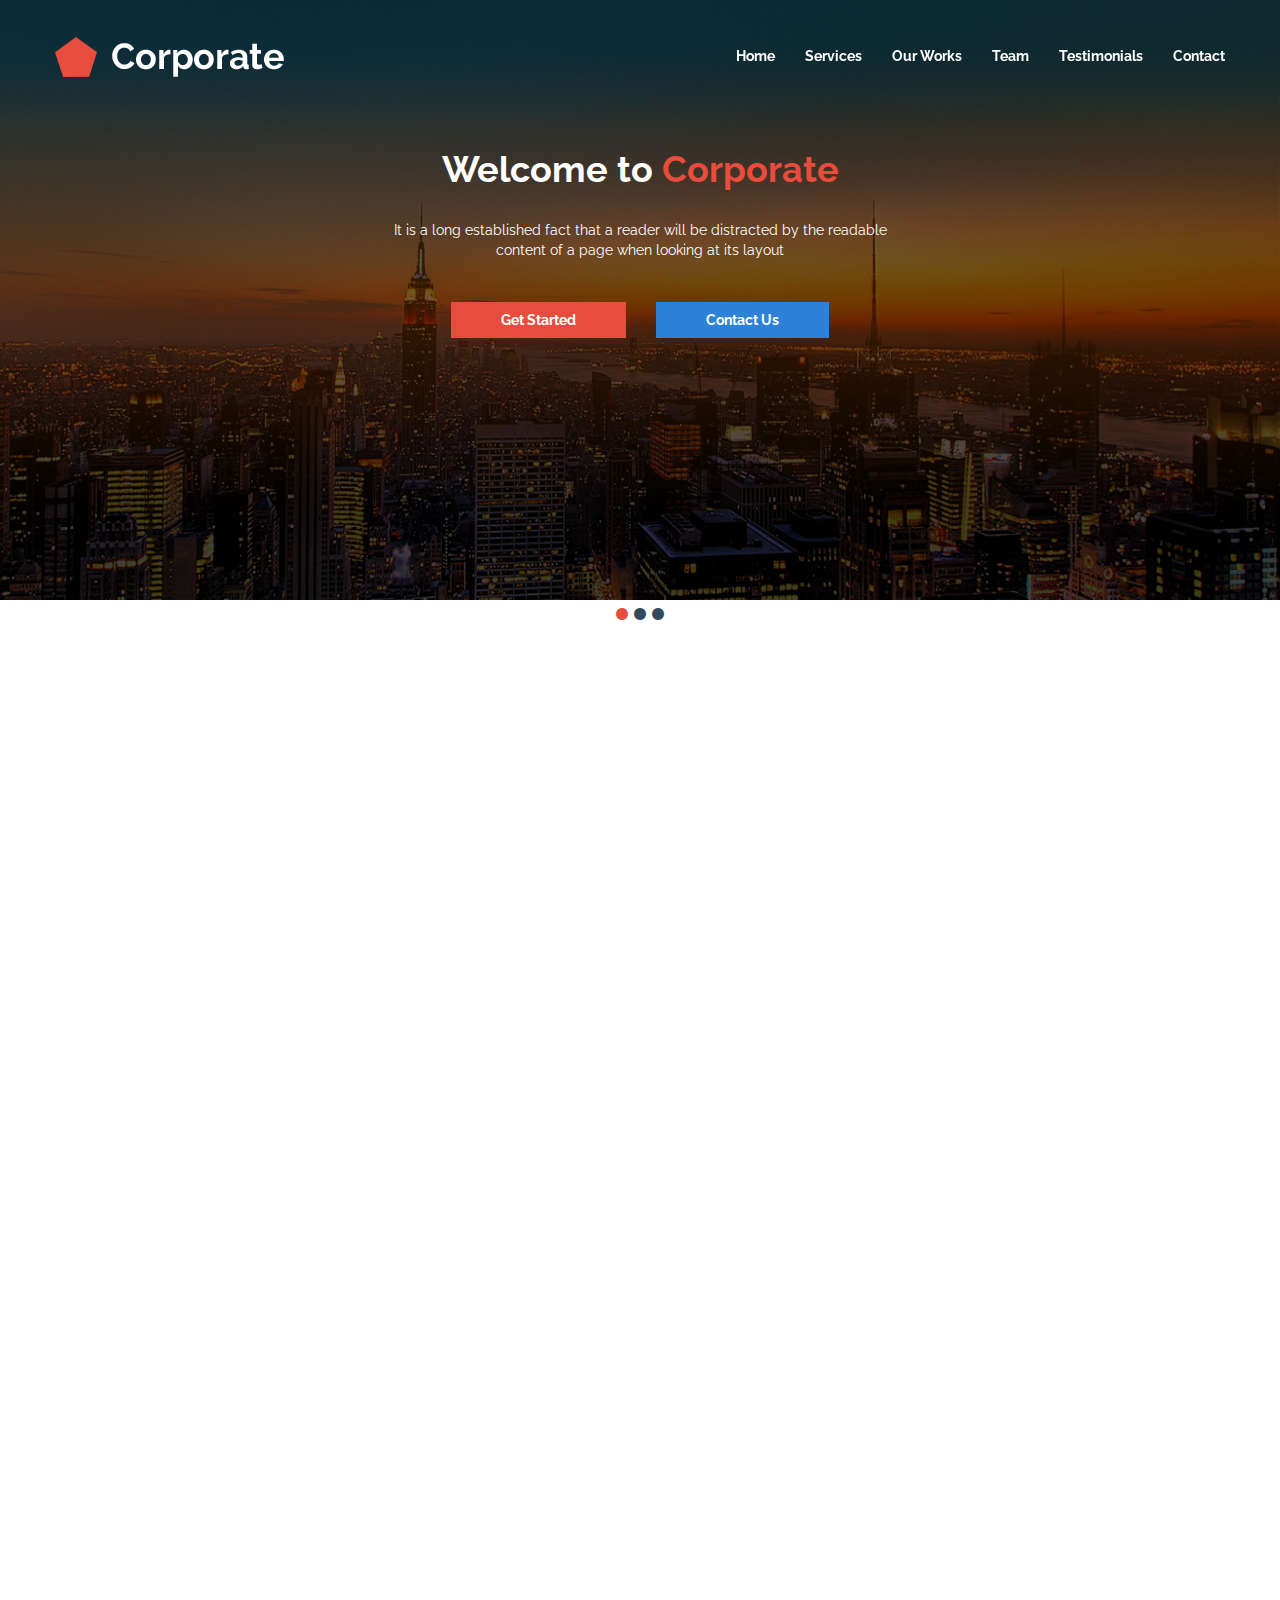
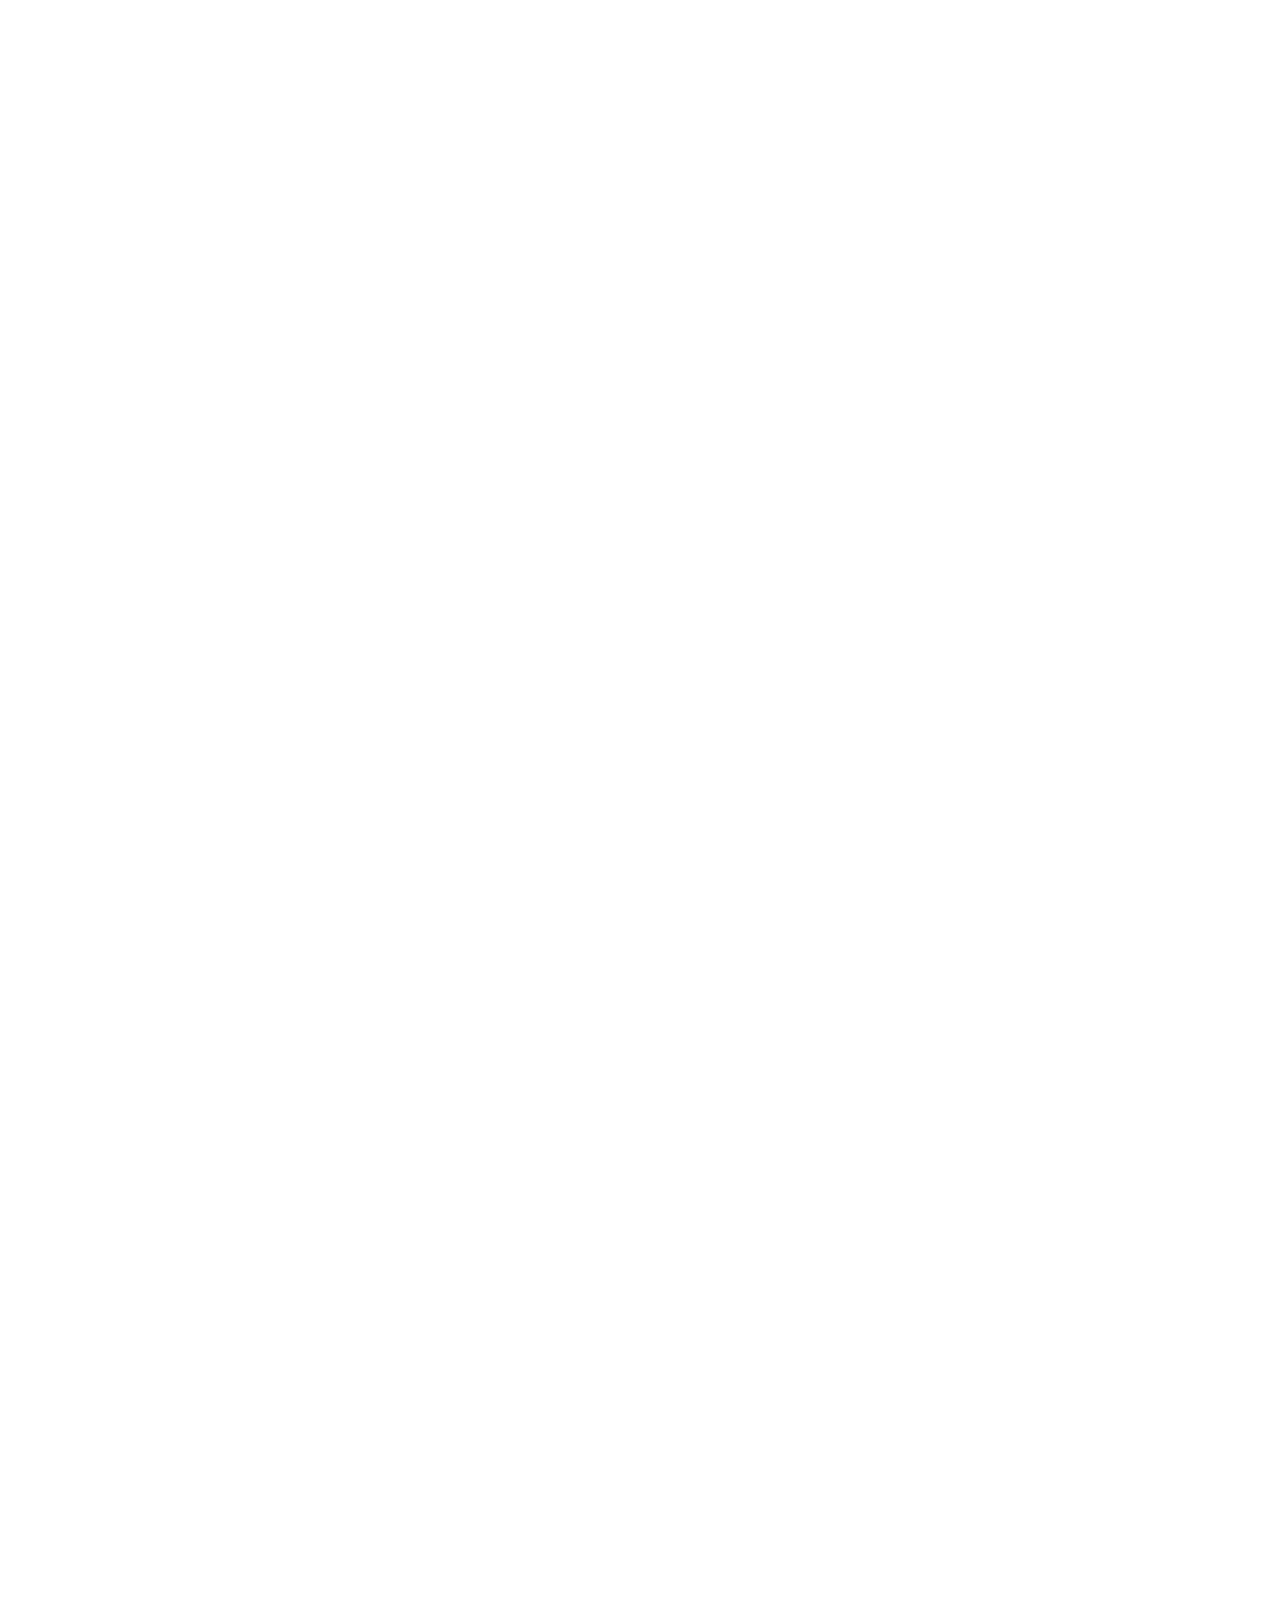
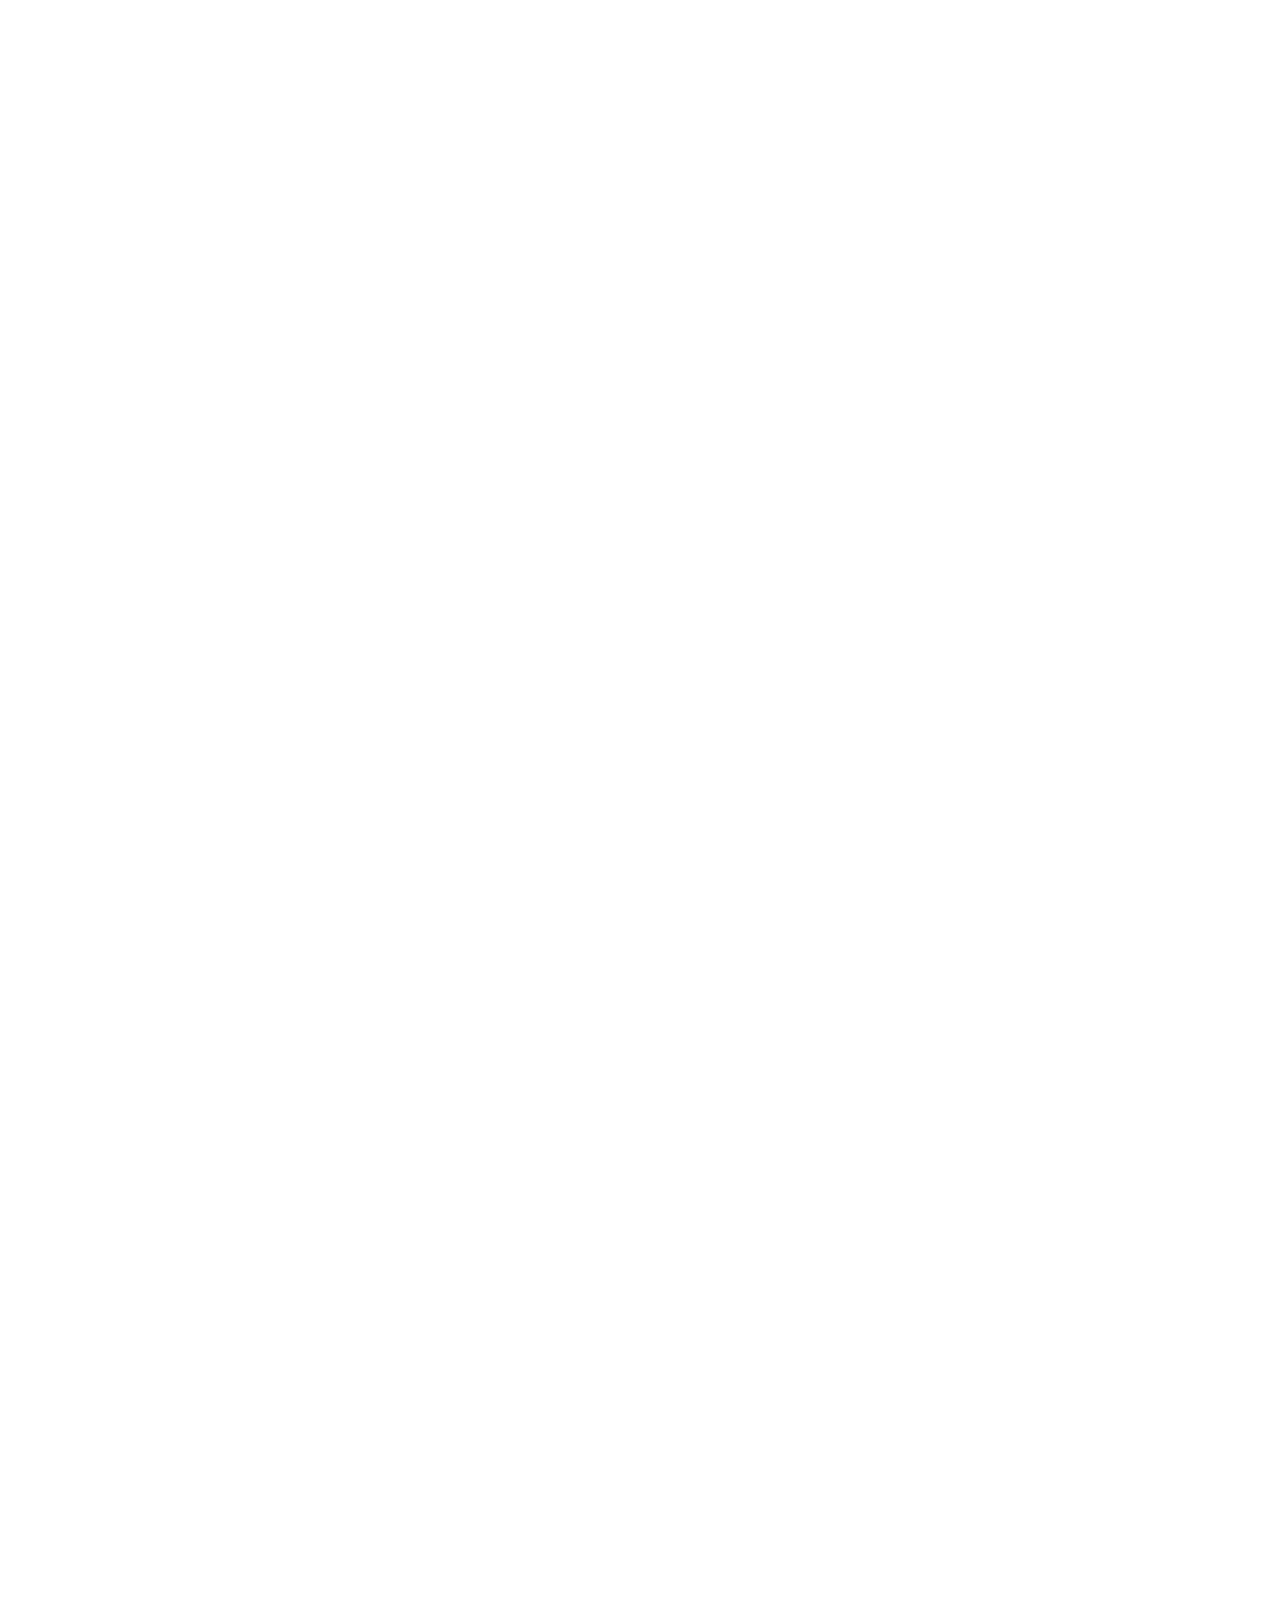
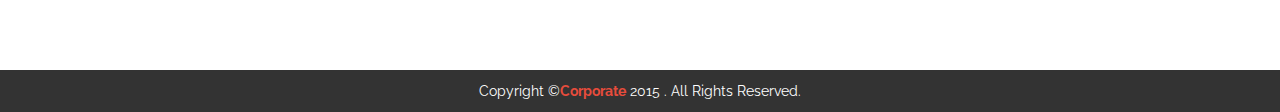
<file: corporate/index.html>
<!DOCTYPE html>
<html>
<head>
	<title></title>
	<meta charset="UTF-8">
	<meta name="viewport" content="width=device-width ,initial-scale=1.0">
	<!-- page loading -->
	<link rel="stylesheet" type="text/css" href="css/pace-theme.css">
	<script type="text/javascript" src="js/pace.js"></script>
	
	<!-- css styles -->
	<link rel="stylesheet" type="text/css" href="css/bootstrap.min.css">
	<link href='https://fonts.googleapis.com/css?family=Raleway:400,500,700' rel='stylesheet' type='text/css'>
	<link rel="stylesheet" href="https://maxcdn.bootstrapcdn.com/font-awesome/4.6.1/css/font-awesome.min.css">
	<link rel="stylesheet" type="text/css" href="css/slicknav.min.css">
	<link rel="stylesheet" type="text/css" href="css/animate.css">
	<link rel="stylesheet" type="text/css" href="css/reset.css">
	<link rel="stylesheet" type="text/css" href="style.css">
	<link rel="stylesheet" type="text/css" href="css/responsive.css">
	<link rel="stylesheet" type="text/css" href="css/animation-without-delay.css">
	<script src="http://ajax.googleapis.com/ajax/libs/jquery/1.10.1/jquery.min.js" type="text/javascript"></script> 
	<script type="text/javascript" src="js/respond.js"></script>
	<script type="text/javascript" src="js/caroufredsel.js"></script>


</head>
<body id="main">
<!-- body content -->
<div class="entire-content">
	<header>
		<div class="container">
			<div class="row">
				<a class="logo animation" href="#" data-animation="fadeInLeft"><img src="img/logo.png" alt="logo"/></a>
				<nav class="animation" data-animation="fadeInRight">
					<ul class="menu" id="menu">
						<li><a href="#slider">Home</a>
						</li><li><a href="#services">Services</a>
						</li><li><a href="#portfolio">Our Works</a>
						</li><li><a href="#team">Team</a>
						</li><li><a href="#testimonials">Testimonials</a>
						</li><li><a href="#contact">Contact</a>
						</li>
					</ul>	
				</nav>
				<div class="clearfix"></div>
			</div>
		</div>
	</header>
	<section class="slider" id="slider">
		<ul class="slider-carousel" id="slider-carousel">
			<li class="img1">
				<h1>Welcome to <span class="primary">Corporate</span></h1>
				<p>It is a long established fact that a reader will be distracted by the readable<br/>content of a page when looking at its layout</p>
				<a href="#" class="primary-bg cta1">Get Started</a><a href="#" class="secondary-sky-blue-bg cta2">Contact Us</a>
			</li><li class="img2">
				<h1>We are <span class="primary">Developers</span></h1>
				<p>It is a long established fact that a reader will be distracted by the readable<br/>content of a page when looking at its layout</p>
				<a href="#" class="primary-bg cta1">See Our Works</a><a href="#" class="secondary-sky-blue-bg cta2">Our Members</a>
			</li><li class="img3">
				<h1>We make <span class="primary">Awesome Themes</span></h1>
				<p>It is a long established fact that a reader will be distracted by the readable<br/>content of a page when looking at its layout</p>
				<a href="#" class="primary-bg cta1">Check Our Themes</a><a href="#" class="secondary-sky-blue-bg cta2">Contact Us</a>
			</li>	
		</ul>
		<ul class="sliderpager">
			<li><a href="#"><i class="fa fa-circle"></i></a>
			</li><li><a href="#"><i class="fa fa-circle"></i></a>
			</li><li><a href="#"><i class="fa fa-circle"></i></a>
			</li>
		</ul>
	</section>
	<section class="services section-padding" id="services">
		<div class="services-header">
			<div class="animation" data-animation="fadeIn">
				<h1>Our Services</h1>
				<p>It is a long established fact that a reader will be distracted by the<br/> readable content of a page when looking at its layout</p>
			</div>
		</div>
		<div class="services-content">
			<div class="container">
				<div class="row">
					<div class="col-md-4">
						<div class="animation" data-animation="fadeInLeft">
							<p><i class="fa fa-laptop"></i></p>
							<h3>Web Design</h3>
							<p>The point of using Lorem Ipsum is that it has a more-or-less normal distribution of letters, as opposed to using 'Content here, content here', making it look like readable English. </p>
						</div>
					</div>
					<div class="col-md-4">
						<div class="animation" data-animation="fadeInLeft">
							<p><i class="fa fa-edit"></i></p>
							<h3>Graphic Design</h3>
							<p>The point of using Lorem Ipsum is that it has a more-or-less normal distribution of letters, as opposed to using 'Content here, content here', making it look like readable English. </p>
						</div>
					</div>
					<div class="col-md-4">
						<div class="animation" data-animation="fadeInLeft">
							<p><i class="fa fa-cog"></i></p>
							<h3>PSD to HTML/CSS</h3>
							<p>The point of using Lorem Ipsum is that it has a more-or-less normal distribution of letters, as opposed to using 'Content here, content here', making it look like readable English. </p>
						</div>
					</div>
				</div>

				<br/>

				<div class="row">
					<div class="col-md-4">
						<div class="animation" data-animation="fadeInLeft">
							<p><i class="fa fa-bars"></i></p>
							<h3>Wordpress</h3>
							<p>The point of using Lorem Ipsum is that it has a more-or-less normal distribution of letters, as opposed to using 'Content here, content here', making it look like readable English. </p>
						</div>
					</div>
					<div class="col-md-4">
						<div class="animation" data-animation="fadeInLeft">
							<p><i class="fa fa-leaf"></i></p>
							<h3>Theme Development</h3>
							<p>The point of using Lorem Ipsum is that it has a more-or-less normal distribution of letters, as opposed to using 'Content here, content here', making it look like readable English. </p>
						</div>
					</div>
					<div class="col-md-4">
						<div class="animation" data-animation="fadeInLeft">
							<p><i class="fa fa-globe"></i></p>
							<h3>Unlimited Support</h3>
							<p>The point of using Lorem Ipsum is that it has a more-or-less normal distribution of letters, as opposed to using 'Content here, content here', making it look like readable English. </p>
						</div>
					</div>
				</div>
			</div>
		</div>
	</section>

	<section class="portfolio section-padding" data-stellar-background-ratio="0.5" id="portfolio">
		<div class="animation" data-animation="fadeIn">
			<div class="portfolio-header">
				<h1 class="white">Our Works</h1>
				<p>It is a long established fact that a reader will be distracted by the<br/> readable content of a page when looking at its layout</p>
			</div>
		</div>

		<div class="container">
			<div class="row">
				<div class="animation" data-animation="fadeInUp">
					<ul class="portfolio-carousel">
						<li>
							<div class="inner-content">
								<img src="img/portfolio/project1.png">
								<div class="overlay-content">
									<h3>Environment Website</h3>
									<p><a href="#">Click here</a> for details</p>
								</div>
							</div>
						</li><li>
							<div class="inner-content">
								<img src="img/portfolio/project2.png">
								<div class="overlay-content">
									<h3>Ecommerce Website</h3>
									<p><a href="#">Click here</a> for details</p>
								</div>
							</div>
						</li><li>
							<div class="inner-content">
								<img src="img/portfolio/project3.png">
								<div class="overlay-content">
									<h3>Portfolio Website</h3>
									<p><a href="#">Click here</a> for details</p>
								</div>
							</div>
						</li><li>
							<div class="inner-content">
								<img src="img/portfolio/project4.png">
								<div class="overlay-content">
									<h3>Blog Website</h3>
									<p><a href="#">Click here</a> for details</p>
								</div>
							</div>
						</li><li>
							<div class="inner-content">
								<img src="img/portfolio/project2.png">
								<div class="overlay-content">
									<h3>Corporate Website</h3>
									<p><a href="#">Click here</a> for details</p>
								</div>
							</div>
						</li><li>
							<div class="inner-content">
								<img src="img/portfolio/project1.png">
								<div class="overlay-content">
									<h3>Ecommerce Website</h3>
									<p><a href="#">Click here</a> for details</p>
								</div>
							</div>
						</li><li>
							<div class="inner-content">
								<img src="img/portfolio/project4.png">
								<div class="overlay-content">
									<h3>Retail Website</h3>
									<p><a href="#">Click here</a> for details</p>
								</div>
							</div>
						</li>
					</ul>

					<ul class="portfolio-nav">
						<li id="prev">&lt;</li>
						<li id="next">&gt;</li>
					</ul>
				</div>
			</div>
		</div>

	</section>

	<section class="team section-padding" id="team">
		<div class="animation" data-animation="fadeIn">
			<div class="team-header">
				<h1>Our Team</h1>
				<p>It is a long established fact that a reader will be distracted by the<br/> readable content of a page when looking at its layout</p>
			</div>
		</div>

		<div class="container">
			<div class="row">
				<div class="animation" data-animation="zoomIn">
					<ul class="team-carousel">
						<li>
							<div class="inner-content">
								<img src="img/team/member1.png">
								<div class="overlay-content white">
									<p class="name primary bold">John Doe</p>
									<p class="position secondary-sky-blue bold">Web Developer</p>
									<p class="description">The point of using Lorem Ipsum is that it has a more-or-less normal distribution of letters</p>
									<ul class="member-social-links">
										<li><a href="#"><i class="fa fa-facebook"></i></a>
										</li><li><a href="#"><i class="fa fa-twitter"></i></a>
										</li><li><a href="#"><i class="fa fa-linkedin"></i></a>
										</li>
									</ul>
								</div>
							</div>
						</li><li>
							<div class="inner-content">
								<img src="img/team/member2.png">
								<div class="overlay-content white">
									<p class="name primary bold">Christina</p>
									<p class="position secondary-sky-blue bold">Web Designer</p>
									<p class="description">The point of using Lorem Ipsum is that it has a more-or-less normal distribution of letters</p>
									<ul class="member-social-links">
										<li><a href="#"><i class="fa fa-facebook"></i></a>
										</li><li><a href="#"><i class="fa fa-twitter"></i></a>
										</li><li><a href="#"><i class="fa fa-linkedin"></i></a>
										</li>
									</ul>
								</div>
							</div>
						</li><li>
							<div class="inner-content">
								<img src="img/team/member3.png">
								<div class="overlay-content white">
									<p class="name primary bold">Alex</p>
									<p class="position secondary-sky-blue bold">UI/UX Designer</p>
									<p class="description">The point of using Lorem Ipsum is that it has a more-or-less normal distribution of letters</p>
									<ul class="member-social-links">
										<li><a href="#"><i class="fa fa-facebook"></i></a>
										</li><li><a href="#"><i class="fa fa-twitter"></i></a>
										</li><li><a href="#"><i class="fa fa-linkedin"></i></a>
										</li>
									</ul>
								</div>
							</div>
						</li><li>
							<div class="inner-content">
								<img src="img/team/member4.png">
								<div class="overlay-content white">
									<p class="name primary bold">John Doe</p>
									<p class="position secondary-sky-blue bold">Web Developer</p>
									<p class="description">The point of using Lorem Ipsum is that it has a more-or-less normal distribution of letters</p>
									<ul class="member-social-links">
										<li><a href="#"><i class="fa fa-facebook"></i></a>
										</li><li><a href="#"><i class="fa fa-twitter"></i></a>
										</li><li><a href="#"><i class="fa fa-linkedin"></i></a>
										</li>
									</ul>
								</div>
							</div>
						</li><li>
							<div class="inner-content">
								<img src="img/team/member2.png">
								<div class="overlay-content white">
									<p class="name primary bold">Alisha</p>
									<p class="position secondary-sky-blue bold">Web Designer</p>
									<p class="description">The point of using Lorem Ipsum is that it has a more-or-less normal distribution of letters</p>
									<ul class="member-social-links">
										<li><a href="#"><i class="fa fa-facebook"></i></a>
										</li><li><a href="#"><i class="fa fa-twitter"></i></a>
										</li><li><a href="#"><i class="fa fa-linkedin"></i></a>
										</li>
									</ul>
								</div>
							</div>
						</li><li>
							<div class="inner-content">
								<img src="img/team/member1.png">
								<div class="overlay-content white">
									<p class="name primary bold">Rob</p>
									<p class="position secondary-sky-blue bold">Web Developer</p>
									<p class="description">The point of using Lorem Ipsum is that it has a more-or-less normal distribution of letters</p>
									<ul class="member-social-links">
										<li><a href="#"><i class="fa fa-facebook"></i></a>
										</li><li><a href="#"><i class="fa fa-twitter"></i></a>
										</li><li><a href="#"><i class="fa fa-linkedin"></i></a>
										</li>
									</ul>
								</div>
							</div>
						</li><li>
							<div class="inner-content">
								<img src="img/team/member4.png">
								<div class="overlay-content white">
									<p class="name primary bold">Dennis</p>
									<p class="position secondary-sky-blue bold">UI Designer</p>
									<p class="description">The point of using Lorem Ipsum is that it has a more-or-less normal distribution of letters</p>
									<ul class="member-social-links">
										<li><a href="#"><i class="fa fa-facebook"></i></a>
										</li><li><a href="#"><i class="fa fa-twitter"></i></a>
										</li><li><a href="#"><i class="fa fa-linkedin"></i></a>
										</li>
									</ul>
								</div>
							</div>
						</li>
					</ul>

					<ul class="team-nav">
						<li id="team-prev">&lt;</li>
						<li id="team-next">&gt;</li>
					</ul>
				</div>
			</div>
		</div>

	</section>

	<section class="testimonials section-padding center animation" data-stellar-background-ratio="0.5" data-animation="fadeInUp" id="testimonials">
		<div class="testimonials-header">
			<h1 class="white">Client Testimonials</h1>
			<p>It is a long established fact that a reader will be distracted by the<br/> readable content of a page when looking at its layout</p>
		</div>
		<ul class="testimonial-carousel">
			<li>
				<img src="img/team/member3.png"/>
				<p class="name">John Doe</p>
				<p class="position">Web Designer</p>
				<blockquote>
					<i>The point of using Lorem Ipsum is that it has a more-or-less normal distribution of letters, as opposed to using 'Content here, content here', making it look like readable English. Many desktop publishing packages and web page editors now use Lorem Ipsum as their default model text, and a search for 'lorem ipsum' will uncover many web sites still in their infancy</i>
				</blockquote>
			</li>
			<li>
				<img src="img/team/member2.png"/>
				<p class="name">Christina</p>
				<p class="position">Web Developer</p>
				<blockquote>
					<i>The point of using Lorem Ipsum is that it has a more-or-less normal distribution of letters, as opposed to using 'Content here, content here', making it look like readable English. Many desktop publishing packages and web page editors now use Lorem Ipsum as their default model text, and a search for 'lorem ipsum' will uncover many web sites still in their infancy.The point of using Lorem Ipsum is that it has a more-or-less normal distribution of letters, as opposed to using 'Content here, content here'.</i>
				</blockquote>
			</li>
			<li>
				<img src="img/team/member4.png"/>
				<p class="name">Alex</p>
				<p class="position">Web Designer</p>
				<blockquote>
					<i>The point of using Lorem Ipsum is that it has a more-or-less normal distribution of letters, as opposed to using 'Content here, content here', making it look like readable English. Many desktop publishing packages and web page editors now use Lorem Ipsum as their default model text, and a search for 'lorem ipsum' will uncover many web sites still in their infancy</i>
				</blockquote>
			</li>
		</ul>

		<ul class="testipager">
			<li><a href="#"><i class="fa fa-circle"></i></a>
			</li><li><a href="#"><i class="fa fa-circle"></i></a>
			</li><li><a href="#"><i class="fa fa-circle"></i></a>
			</li>
		</ul>
	</section>

	<section class="section-padding blog" id="blog">
		<div class="blog-header animation center" data-animation="fadeIn">
			<h1>Recent Posts from Blog</h1>
			<p>It is a long established fact that a reader will be distracted by the<br/> readable content of a page when looking at its layout</p>
		</div>
		<div class="container">
			<div class="row">
				<div class="col-md-4">
					<div class="animation" data-animation="fadeInLeft">
						<img src="img/blog/post1.png" alt="post1" class="img-responsive" />
						<h3><a href="#" class="secondary-sky-blue">Water Flowing</a></h3>
						<p class="post-description"><i>by</i> <b><span class="primary">John</span></b> <i>on</i> <b class="date">12 Dec 2015</b></p>
						<p class="post-content">The point of using Lorem Ipsum is that it has a more-or-less normal distribution of letters, as opposed to using 'Content here, content here', making it look like readable English. Many desktop publishing packages </p>
					</div>
				</div>

				<div class="col-md-4">
					<div class="animation" data-animation="fadeInLeft">
						<img src="img/blog/post2.png" alt="post2" class="img-responsive" />
						<h3><a href="#" class="secondary-sky-blue">Awesome City</a></h3>
						<p class="post-description"><i>by</i> <b><span class="primary">Alex</span></b> <i>on</i> <b class="date">12 Dec 2015</b></p>
						<p class="post-content">The point of using Lorem Ipsum is that it has a more-or-less normal distribution of letters, as opposed to using 'Content here, content here', making it look like readable English. Many desktop publishing packages </p>
					</div>
				</div>

				<div class="col-md-4">
					<div class="animation" data-animation="fadeInLeft">
						<img src="img/blog/post3.png" alt="post2" class="img-responsive" />
						<h3><a href="#" class="secondary-sky-blue">Beautiful Sky</a></h3>
						<p class="post-description"><i>by</i> <b><span class="primary">John</span></b> <i>on</i> <b class="date">12 Dec 2015</b></p>
						<p class="post-content">The point of using Lorem Ipsum is that it has a more-or-less normal distribution of letters, as opposed to using 'Content here, content here', making it look like readable English. Many desktop publishing packages </p>
					</div>
				</div>
			</div>
		</div>
	</section>

	<section class="section-padding contact" data-stellar-background-ratio="0.5" id="contact">
		<div class="contact-header center">
			<h1 class="white">Contact Us</h1>
			<p>It is a long established fact that a reader will be distracted by the<br/> readable content of a page when looking at its layout</p>
		</div>

		<form class="contact-form animation" data-animation="zoomIn">
			<fieldset>
				<input type="text" id="name" placeholder="Name">
			</fieldset>
			<fieldset>
				<input type="email" id="email" placeholder="Email">
			</fieldset>
			<fieldset>
				<input type="text" id="subject" placeholder="Subject">
			</fieldset>
			<fieldset>
				<textarea rows="7" cols="30" id="message" placeholder="Message"></textarea>
			</fieldset>
			<fieldset>
				<input type="submit" id="submit" value="Submit">
			</fieldset>

		</form>
		<br/>
		<p class="result"></p>
	</section>

	<footer>
		<div class="container">
			<div class="row">
				<div class="col-md-4">
					<div class="animation" data-animation="fadeInLeft">
						<h1>About Corporate</h1>
						<p class="about">The point of using Lorem Ipsum is that it has a more-or-less normal distribution of letters, as opposed to using 'Content here, content here', making it look like readable English</p>
						<p><i class="fa fa-envelope"></i><span class="contact-email">corporate@email.com</span></p>
						<p><i class="fa fa-mobile"></i><span class="contact-phone">+414 777 444</span></p>
						<p><i class="fa fa-location-arrow"></i><span class="contact-location">69 , New York City , New York</span></p>
					</div>
				</div>
				<div class="col-md-4">
					<div class="animation" data-animation="fadeInLeft">
						<h1>Get Blog Updates</h1>
						<form class="update-form">
							<fieldset>
								<input type="text" id="take-email" placeholder="Enter your email here"/>
							</fieldset>
							<fieldset>
								<input type="submit" id="submit-button" value="Sign Up" />
							</fieldset>
						</form>
					</div>
				</div>
				<div class="col-md-4">
					<div class="animation" data-animation="fadeInLeft">
						<h1>Stay In Touch</h1>
						<ul class="footer-social-links">
							<li><a href="#"><i class="fa fa-facebook"></i></a>
							</li><li><a href="#"><i class="fa fa-twitter"></i></a>
							</li><li><a href="#"><i class="fa fa-linkedin"></i></a>
							</li><li><a href="#"><i class="fa fa-dribbble"></i></a>
							</li><li><a href="#"><i class="fa fa-youtube"></i></a>
							</li>
						</ul>
					</div>
				</div>
			</div>
		</div>
		<div class="copyright">
		<p>Copyright &copy;<span class="primary">Corporate</span> 2015 . All Rights Reserved.</p>
		</div>
	</footer>

<!-- javascripts -->

<script type="text/javascript" src="js/bootstrap.min.js"></script>
<script type="text/javascript" src="js/jquery.slicknav.min.js"></script>
<script type="text/javascript" src="js/stellar.min.js"></script>
<script type="text/javascript" src="js/jquery.waypoints.js"></script>
<script type="text/javascript" src="js/smoothscroll.js"></script>
<script type="text/javascript" src="js/main.js"></script>
</div>
</body>
</html>
</file>
<file: corporate/css/pace-theme.css>
.pace {
  -webkit-pointer-events: none;
  pointer-events: none;

  -webkit-user-select: none;
  -moz-user-select: none;
  user-select: none;

  -webkit-perspective: 12rem;
  -moz-perspective: 12rem;
  -ms-perspective: 12rem;
  -o-perspective: 12rem;
  perspective: 12rem;

  z-index: 2000;
  position: fixed;
  height: 18rem;
  width: 18rem;
  margin: auto;
  top: 0;
  left: 0;
  right: 0;
  bottom: 0;
}

.pace.pace-inactive .pace-progress {
  display: none;
}

.pace .pace-progress {
  position: fixed;
  z-index: 2000;
  display: block;
  position: absolute;
  left: 0;
  top: 0;
  height: 18rem;
  width: 18rem !important;
  line-height: 18rem;
  font-size: 6rem;
  border-radius: 50%;
  background: rgba(255,0,0, 0.8);
  color: #fff;
  font-family: "Helvetica Neue", sans-serif;
  font-weight: 100;
  text-align: center;

  -webkit-animation: pace-theme-center-circle-spin linear infinite 2s;
  -moz-animation: pace-theme-center-circle-spin linear infinite 2s;
  -ms-animation: pace-theme-center-circle-spin linear infinite 2s;
  -o-animation: pace-theme-center-circle-spin linear infinite 2s;
  animation: pace-theme-center-circle-spin linear infinite 2s;

  -webkit-transform-style: preserve-3d;
  -moz-transform-style: preserve-3d;
  -ms-transform-style: preserve-3d;
  -o-transform-style: preserve-3d;
  transform-style: preserve-3d;
}

.pace .pace-progress:after {
  content: attr(data-progress-text);
  display: block;
}

@-webkit-keyframes pace-theme-center-circle-spin {
  from { -webkit-transform: rotateY(0deg) }
  to { -webkit-transform: rotateY(360deg) }
}

@-moz-keyframes pace-theme-center-circle-spin {
  from { -moz-transform: rotateY(0deg) }
  to { -moz-transform: rotateY(360deg) }
}

@-ms-keyframes pace-theme-center-circle-spin {
  from { -ms-transform: rotateY(0deg) }
  to { -ms-transform: rotateY(360deg) }
}

@-o-keyframes pace-theme-center-circle-spin {
  from { -o-transform: rotateY(0deg) }
  to { -o-transform: rotateY(360deg) }
}

@keyframes pace-theme-center-circle-spin {
  from { transform: rotateY(0deg) }
  to { transform: rotateY(360deg) }
}
</file>
<file: corporate/style.css>
header{
	color: #fff;
	height: 112px;
	line-height: 112px;
	position: fixed;
	width: 100%;
	z-index: 100;
}

header a.logo
{
	float: left;
}

header nav
{
	float: right;
	font-weight: bold;

}

header nav ul li
{
	padding-left: 30px;
}

header nav ul li a
{
	color: #fff;
	transition: all 0.3s ease-in;
	-webkit-transition: all 0.3s ease-in;
	-moz-transition: all 0.3s ease-in;
	-o-transition: all 0.3s ease-in;

}

header nav ul li a:hover, header nav ul li a:focus
{
	color: #e74c3c;
	text-decoration: none;
}

/***** slider section *****/

.slider,.slider ul.slider-carousel, .slider ul.slider-carousel li{
	height: 600px;
	width: 100%;
	text-align: center;
	color: #fff;
}

.slider ul.slider-carousel li h1
{
	margin-top: 150px;
	margin-bottom: 30px;
	color: #fff;
}

.slider ul.slider-carousel li p
{
	margin-bottom: 50px;
}

.slider ul.slider-carousel li a
{
	padding: 10px 50px;
	margin-right: 30px;
	color: #fff;
	font-weight: bold;
	transition:all 0.3s ease-in;
	-webkit-transition:all 0.3s ease-in;
	-moz-transition:all 0.3s ease-in;
	-o-transition:all 0.3s ease-in;
}

.slider ul.slider-carousel li a:last-child
{
	margin-right: 0px;
}

.img1
{
	background:url(img/slider/slider1.png);
	background-size: 100% 100%;
}

.img2
{
	background:url(img/slider/slider2.png);
	background-size: 100% 100%;
}

.img3
{
	background:url(img/slider/slider3.png);
	background-size: 100% 100%;
}

.slider ul.slider-carousel li a.cta1:hover
{
	background-color: #ff695a;
	border-radius: 5px;
	-webkit-border-radius: 5px;
	-moz-border-radius: 5px;
}
.slider ul.slider-carousel li a.cta2:hover
{
	background-color: #3f9cfa;
	border-radius: 5px;
	-webkit-border-radius: 5px;
	-moz-border-radius: 5px;
}

.slider ul.sliderpager li
{
	padding: 0 3px;
	height: 28px;
	line-height: 28px;
}

.slider ul.sliderpager li a
{
	color: #34495e;
}

.slider ul.sliderpager li.selected a{
	color: #e74c3c;
}

/**** services section ****/

.services
{
	text-align: center;
}

.services .services-content i
{
	font-size: 32px;
	color: #555;
}

.services-header,.portfolio-header,.team-header,.testimonials-header,.blog-header,.contact-header{
	margin-bottom: 42px;
	text-align: center;
}

.portfolio{
	
	color: #fff;
	background:url('img/portfolio/portfolio-bg.png');
	background-attachment: fixed;
	background-size: 100% 100%;
}

.portfolio .inner-content
{
	position: relative;
	width: 265px;
	height: 225px;

}

.portfolio .inner-content img
{
	width: 100%;
	height: 100%
}

.portfolio .inner-content .overlay-content
{
	position: absolute;
	top: 100%;
	left: 0px;
	text-align: center;
	background: rgba(0,0,0,0.8);
	width: 100%;
	height: 100%;
	transition: all 0.3s ease-in;
	-webkit-transition: all 0.3s ease-in;
	-moz-transition: all 0.3s ease-in;
	-o-transition: all 0.3s ease-in;
	
}

.portfolio-carousel li
{
	margin-right: 10px;
	margin-left: 10px;
}

.portfolio .inner-content .overlay-content h3,.portfolio .inner-content .overlay-content p
{
	color: white;
}

.portfolio .inner-content .overlay-content h3
{
	padding-top: 20%;
	color: #e74c3c;
}

.portfolio .inner-content:hover .overlay-content
{
	top: 0px;
}

.portfolio .inner-content .overlay-content p a
{
	color: #2d82d8;
	font-weight: bold;
}

.portfolio .portfolio-nav
{
	text-align: center;
	margin-top: 30px;
}

.portfolio .portfolio-nav li
{
	cursor: pointer;
	margin-right: 10px;
	font-size: 14px;
	width: 28px;
	height: 28px;
	line-height: 28px;
	background-color: #333;
	color: #fff;
	font-weight: bold;
	border-radius: 50%;
	-webkit-border-radius: 50%;
	-moz-border-radius: 50%;
}

.portfolio .portfolio-nav li:last-child
{
	margin-right: 0px;
}

.portfolio .portfolio-nav li:hover
{
	background-color: #e74c3c;
}

/**** team section ****/

.team .inner-content
{
	position: relative;
	width: 265px;
	height: 225px;

}

.team .inner-content img
{
	width: 100%;
	height: 100%
}

.team .inner-content .overlay-content
{
	position: absolute;
	top: 100%;
	left: 0px;
	text-align: center;
	background: rgba(0,0,0,0.8);
	width: 100%;
	height: 100%;
	transition: all 0.3s ease-in;
	-webkit-transition: all 0.3s ease-in;
	-moz-transition: all 0.3s ease-in;
	-o-transition: all 0.3s ease-in;
	
}

.team-carousel li
{
	margin-right: 10px;
	margin-left: 10px;
}


.team .inner-content:hover .overlay-content
{
	top: 0px;
}


.team .team-nav
{
	text-align: center;
	margin-top: 30px;
}

.team .team-nav li
{
	cursor: pointer;
	margin-right: 10px;
	font-size: 14px;
	width: 28px;
	height: 28px;
	line-height: 28px;
	background-color: #333;
	color: #fff;
	font-weight: bold;
	border-radius: 50%;
	-webkit-border-radius: 50%;
	-moz-border-radius: 50%;
}

.team .team-nav li:last-child
{
	margin-right: 0px;
}

.team .team-nav li:hover
{
	background-color: #e74c3c;
}

.team-carousel .inner-content p.name{
	padding-top: 15%;
}

.team-carousel .inner-content p.description{
	padding:0 15px;
}

ul.member-social-links li
{
	font-size: 14px;
	width: 28px;
	height: 28px;
	line-height: 28px;
	}

ul.member-social-links li a
{
	color: #fff;
}

ul.member-social-links li i
{
	width: 28px;
	height: 28px;
	line-height: 28px;
	border-radius: 50%;
	-webkit-border-radius: 50%;
	-moz-border-radius: 50%;
}

ul.member-social-links li i.fa-facebook
{
	background-color: #3b5998;
}

ul.member-social-links li i.fa-twitter
{
	background-color: #00aced;
}

ul.member-social-links li i.fa-linkedin
{
	background-color: #007bb6;
}

.testimonials
{
	background:url('img/testi-bg.png');
	background-attachment: fixed;
	background-size: 100% 100%;
	color: #fff;
}

.testimonial-carousel li
{
	text-align: center;
	margin: 0 200px;
}

blockquote
{
	border:none;
	line-height: 1.5em;
	position: relative;
	font-size: 14px;
	color: #fff;
	display: inline-block;
	padding:0;
}

blockquote:before
{
	position: absolute;
	content: "\f10d";
	top:-5px;
	left: -20px;
	font-family: FontAwesome;
}

blockquote:after
{
	position: absolute;
	content: "\f10e";
	bottom:-5px;
	right: -20px;
	font-family: FontAwesome;
}

.testimonial-carousel li img
{
	width: 150px;
	height: 150px;
	border-radius: 50%;
	-webkit-border-radius: 50%;
	-moz-border-radius: 50%;
	margin-bottom: 30px;
}

.testimonial-carousel li p.name
{
	color: #e74c3c;
	font-weight: bold;
}

.testimonial-carousel li p.position{
	font-weight: bold;
	margin-bottom: 30px;
}

.testipager li{
	margin-right: 5px;
}

.testipager li:last-child{
	margin-right: 0px;
}

.testipager li a{
	color: #fff;
}

.testipager li.selected a{
	color: #e74c3c;
}

/*** blog ***/

.blog b.date
{
	color: #333;
}

.blog h3 a
{
	transition: all 0.3s ease-in;
	-webkit-transition: all 0.3s ease-in;
	-moz-transition: all 0.3s ease-in;
	-o-transition: all 0.3s ease-in;
}

.blog h3 a:hover
{
	color:#e74c3c;
}

/*** contact section ***/

.contact
{
	background: url('img/contact-bg.png');
	background-attachment: fixed;
	background-size: 100% 100%;
	color: #fff;
}

form.contact-form
{
	width: 40%;
	margin: 0 auto;
	text-align: center;
}

input:not([type=submit]),textarea
{
	width: 100%;
	margin-bottom: 40px;
	color: #777;
	padding-left: 20px;
	box-shadow: 3px 3px 5px rgba(0,0,0,0.2) inset;
	border: none;
}

input:not([type=submit])
{
	height: 40px;
	line-height: 40px;
}

textarea
{
	padding-top: 10px;
}
#submit
{
	padding: 10px 30px;
	color:#fff;
	background-color: #e74c3c;
	border:none;
	font-weight: bold;
}

/* footer */

footer
{
	padding-top: 56px;
}

footer h1
{
	padding-bottom: 28px;
}

footer p i
{
	color: #2d82d8;
}

footer p span
{
	padding-left: 15px;
	font-weight: bold;
}

footer p.about
{
	margin-bottom: 20px;
}

form.update-form input:not([type=submit]),textarea
{
	width: 100%;
	margin-bottom: 40px;
	color: #777;
	padding-left: 20px;
	box-shadow: 1px 1px 3px rgba(0,0,0,0.2) inset;
	border: none;
}

#take-email
{
	margin-bottom: 20px;
}

#submit-button
{
	background-color: #e74c3c;
	color: #fff;
	border: none;
	padding: 0px 30px;
	height: 40px;
	line-height: 40px;
	font-weight: bold;
}

.footer-social-links li
{
	padding: 0 10px;
	font-size: 28px;
}

.footer-social-links li a i.fa-facebook
{
	color: #3b5998;
}

.footer-social-links li a i.fa-twitter
{
	color: #00aced;
}

.footer-social-links li a i.fa-youtube
{
	color:  #bb0000;
}

.footer-social-links li a i.fa-linkedin
{
	color: #007bb5;
}

.footer-social-links li a i.fa-dribbble
{
	color: #ea4c89;
}

.copyright
{
	text-align: center;
	color: #fff;
	background-color: #333;
	height: 42px;
	line-height: 42px;
	margin-top: 56px;
}

footer p span.primary
{
	padding-left: 0px;
}

.copyright p
{
	margin: 0 0 0 0;
}
</file>
<file: corporate/css/responsive.css>
.slicknav_menu
{
	display: none;
}

@media screen and (max-width: 992px){

	.slider
	{
		margin-top: 112px;
	}

	header
	{
		margin-top: -112px;
		background-color: #34495e;
	}

	#menu
	{
		display: none;
	}
	.slicknav_menu
	{
		display: inline-block;
		position: fixed;
		background:rgba(0,0,0,0);
		z-index: 1000;
		right: 0px;
		margin-top: -112px;
	}

	.slicknav_btn
	{
		background-color: #e74c3c;
		margin: 35px 30px 0 0;
	}

	.slicknav_nav
	{
		background: #34495e;
		width: 200px;
	}

	.slicknav_nav li
	{
		margin: 0;
		padding:0;
		height: 3em;
		line-height: 3em;
		width: 200px;
		border-bottom: 1px solid #2e4155;
		border-top: 1px solid #3d5267;
		text-align: center;
	}

	.slicknav_nav li a
	{
		margin: 0;
		padding:0;
	}

	.slicknav_nav li a:hover
	{
		color: #e74c3c;
		background-color: rgba(0,0,0,0);
	}

	.slider,.slider ul.slider-carousel, .slider ul.slider-carousel li{
		height: 450px;
	}

	.slider ul.slider-carousel li h1
	{
		margin-top: 100px;
		margin-bottom: 30px;
	}

	/** portfolio responsive styles ***/

	.portfolio
	{
		background: none;
		background-color: #eca535;
	}

	.portfolio-carousel li
	{
		margin-right: 0px;
		margin-left: 0px;
	}

	.portfolio-carousel h3
	{
		font-size: 14px;
	}

	.portfolio .inner-content
	{
		width: 200px;
		height: 180px;
	}

	.team-carousel h3
	{
		font-size: 14px;
	}

	.team .inner-content
	{
		width: 200px;
		height: 180px;
	}

	.team-carousel li
	{
		margin-right: 0px;
		margin-left: 0px;
	}

	.team-carousel p.description
	{
		display: none;
	}

	/*testimonial*/

	.testimonials
	{
		background:none;
		background-color: #0d1722;
	}

	.blog
	{
		text-align: center;
	}

	.blog img
	{
		margin: 0 auto;
	}

	/** contact form **/

	.contact
	{
		background: none;
		background-color: #36767a;
	}

	form.contact-form
	{
		width: 60%;

	}

	/*** footer ***/
	footer
	{
		text-align: center;
	}
}


	@media screen and (max-width: 800px){

		.portfolio-carousel h3
		{
			font-size: 12px;
		}

	.portfolio .inner-content
		{
			width: 180px;
			height: 150px;
		}

		.portfolio li p
		{
			font-size: 12px;
		}

		/*** team responsive style ***/

		.team-carousel h3
		{
			font-size: 12px;
		}

	.team .inner-content
		{
			width: 180px;
			height: 150px;
		}

		.team li p
		{
			font-size: 12px;
		}

		/*testimonial section */

		.testimonial-carousel li
		{
			margin: 0 100px;
		}
	}

@media screen and (max-width: 550px){

	h1
	{
		font-size: 30px;
	}
	.slider,.slider ul.slider-carousel, .slider ul.slider-carousel li{
		height: 380px;
	}

	.slider ul.slider-carousel li h1
	{
		margin-top: 70px;
		margin-bottom: 30px;
	}

	.testimonial-carousel li
		{
			margin: 0 50px;
		}

		/** contact form **/
	form.contact-form
	{
		width: 80%;
	}
}

@media screen and (max-width: 420px){

	h1
	{
		font-size: 24px;
	}
	.slider ul li a
	{
		display: block;
		padding: 0;
		width: 100%;
		text-align: center;
	}

	.slider ul.slider-carousel li h1
	{
		margin-top: 50px;
		margin-bottom: 30px;
	}
}
</file>
<file: corporate/css/animation-without-delay.css>
.animated
{
	animation-duration:2s;
	-webkit-animation-duration:2s;
	-ms-animation-duration:2s;
	-moz-animation-duration:2s;
	-o-animation-duration:2s;
}

 .container{
	overflow: hidden;
}

/*

.services-content .row .col-md-4:nth-child(1) .animation
{
	animation-delay:0;
	-webkit-animation-delay:0;
	-ms-animation-delay:0;
	-moz-animation-delay:0;
	-o-animation-delay:0;
}

.services-content .row .col-md-4:nth-child(2) .animation
{
	animation-delay:0.5s;
	-webkit-animation-delay:0.5s;
	-ms-animation-delay:0.5s;
	-moz-animation-delay:0.5s;
	-o-animation-delay:0.5s;
}

.services-content .row .col-md-4:nth-child(3) .animation
{
	animation-delay:1s;
	-webkit-animation-delay:1s;
	-ms-animation-delay:1s;
	-moz-animation-delay:1s;
	-o-animation-delay:1s;
}

.blog .row .col-md-4:nth-child(2) .animation
{
	animation-delay:0.5s;
	-webkit-animation-delay:0.5s;
	-ms-animation-delay:0.5s;
	-moz-animation-delay:0.5s;
	-o-animation-delay:0.5s;
}

.blog .row .col-md-4:nth-child(3) .animation
{
	animation-delay:1s;
	-webkit-animation-delay:1s;
	-ms-animation-delay:1s;
	-moz-animation-delay:1s;
	-o-animation-delay:1s;
}

footer .row .col-md-4:nth-child(2) .animation
{
	animation-delay:0.5s;
	-webkit-animation-delay:0.5s;
	-ms-animation-delay:0.5s;
	-moz-animation-delay:0.5s;
	-o-animation-delay:0.5s;
}

footer .row .col-md-4:nth-child(3) .animation
{
	animation-delay:1s;
	-webkit-animation-delay:1s;
	-ms-animation-delay:1s;
	-moz-animation-delay:1s;
	-o-animation-delay:1s;
} */

.services i
{
	transition: all 0.3s ease-in;
	-webkit-transition: all 0.3s ease-in;
	-moz-transition: all 0.3s ease-in;
	-o-transition: all 0.3s ease-in;
}

.services i:hover
{
	transform:rotateY(180deg);
	-moz-transform:rotateY(180deg);
	-ms-transform:rotateY(180deg);
	-webkit-transform:rotateY(180deg);
	-o-transform:rotateY(180deg);

}

.team img
{
	transition: all 0.3s ease-in;
	-webkit-transition: all 0.3s ease-in;
	-moz-transition: all 0.3s ease-in;
	-o-transition: all 0.3s ease-in;
}

.team li .inner-content
{
	overflow: hidden;
}

.team .inner-content:hover img
{
	transform:scale(1.3,1.3);
	-moz-transform:scale(1.3,1.3);
	-ms-transform:scale(1.3,1.3);
	-webkit-transform:scale(1.3,1.3);
	-o-transform:scale(1.3,1.3);
}

@media screen and (max-width: 992px){
	.animation{
		animation:none;
		-webkit-animation:none;
		-moz-animation:none;
		-ms-animation:none;
		-o-animation:none;
		opacity: 1
	}
	
}
</file>
